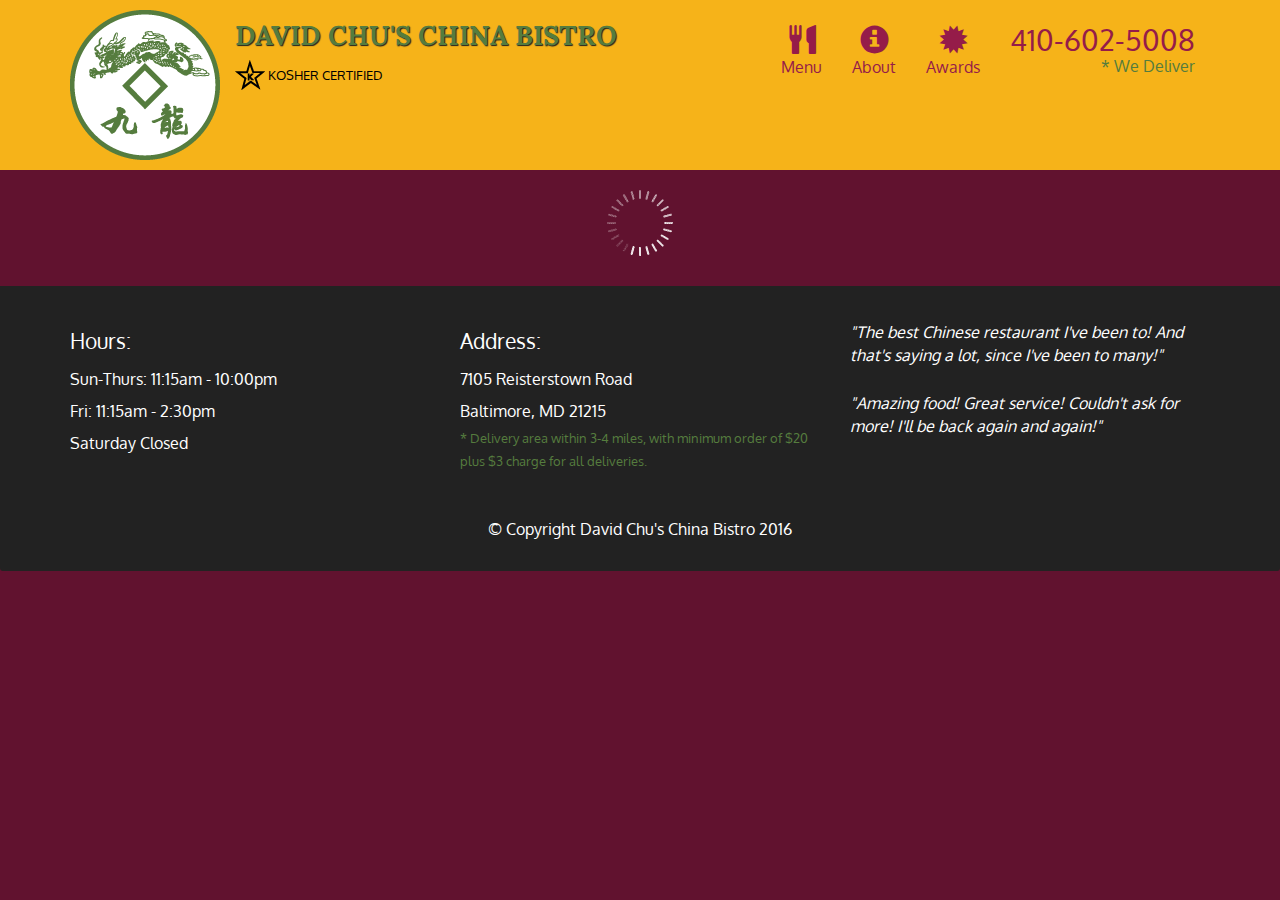
<file: bistro_website/index.html>
<!doctype html>
<html lang="en">
  <head>
    <meta charset="utf-8">
    <meta http-equiv="X-UA-Compatible" content="IE=edge">
    <meta name="viewport" content="width=device-width, initial-scale=1">
    <title>David Chu's China Bistro</title>
    <link rel="stylesheet" href="css/bootstrap.min.css">
    <link rel="stylesheet" href="css/styles.css">
    <link href='https://fonts.googleapis.com/css?family=Oxygen:400,300,700' rel='stylesheet' type='text/css'>
    <link href='https://fonts.googleapis.com/css?family=Lora' rel='stylesheet' type='text/css'>
  </head>
<body>
  <header>
    <nav id="header-nav" class="navbar navbar-default">
      <div class="container">
        <div class="navbar-header">
          <a href="index.html" class="pull-left visible-md visible-lg">
            <div id="logo-img" alt="Logo image"></div>
          </a>

          <div class="navbar-brand">
            <a href="index.html"><h1>David Chu's China Bistro</h1></a>
            <p>
              <img src="images/star-k-logo.png" alt="Kosher certification">
              <span>Kosher Certified</span>
            </p>
          </div>

          <button id="navbarToggle" type="button" class="navbar-toggle collapsed" data-toggle="collapse" data-target="#collapsable-nav" aria-expanded="false">
            <span class="sr-only">Toggle navigation</span>
            <span class="icon-bar"></span>
            <span class="icon-bar"></span>
            <span class="icon-bar"></span>
          </button>
        </div>
        
        <div id="collapsable-nav" class="collapse navbar-collapse">
           <ul id="nav-list" class="nav navbar-nav navbar-right">
            <li id="navHomeButton" class="visible-xs active">
              <a href="index.html">
                <span class="glyphicon glyphicon-home"></span> Home</a>
            </li>
            <li id="navMenuButton">
              <a href="#" onclick="$dc.loadMenuCategories();">
                <span class="glyphicon glyphicon-cutlery"></span><br class="hidden-xs"> Menu</a>
            </li>
            <li>
              <a href="#">
                <span class="glyphicon glyphicon-info-sign"></span><br class="hidden-xs"> About</a>
            </li>
            <li>
              <a href="#">
                <span class="glyphicon glyphicon-certificate"></span><br class="hidden-xs"> Awards</a>
            </li>
            <li id="phone" class="hidden-xs">
              <a href="tel:410-602-5008">
                <span>410-602-5008</span></a><div>* We Deliver</div>
            </li>
          </ul><!-- #nav-list -->
        </div><!-- .collapse .navbar-collapse -->
      </div><!-- .container -->
    </nav><!-- #header-nav -->
  </header>

  <div id="call-btn" class="visible-xs">
    <a class="btn" href="tel:410-602-5008">
    <span class="glyphicon glyphicon-earphone"></span>
    410-602-5008
    </a>
  </div>
  <div id="xs-deliver" class="text-center visible-xs">* We Deliver</div>

  <div id="main-content" class="container"></div>

  <footer class="panel-footer">
    <div class="container">
      <div class="row">
        <section id="hours" class="col-sm-4">
          <span>Hours:</span><br>
          Sun-Thurs: 11:15am - 10:00pm<br>
          Fri: 11:15am - 2:30pm<br>
          Saturday Closed
          <hr class="visible-xs">
        </section>
        <section id="address" class="col-sm-4">
          <span>Address:</span><br>
          7105 Reisterstown Road<br>
          Baltimore, MD 21215
          <p>* Delivery area within 3-4 miles, with minimum order of $20 plus $3 charge for all deliveries.</p>
          <hr class="visible-xs">
        </section>
        <section id="testimonials" class="col-sm-4">
          <p>"The best Chinese restaurant I've been to! And that's saying a lot, since I've been to many!"</p>
          <p>"Amazing food! Great service! Couldn't ask for more! I'll be back again and again!"</p>
        </section>
      </div>
      <div class="text-center">&copy; Copyright David Chu's China Bistro 2016</div>
    </div>
  </footer>

  <!-- jQuery (Bootstrap JS plugins depend on it) -->
  <script src="js/jquery-2.1.4.min.js"></script>
  <script src="js/bootstrap.min.js"></script>
  <script src="js/ajax-utils.js"></script>
  <script src="js/script.js"></script>
</body>
</html>
</file>
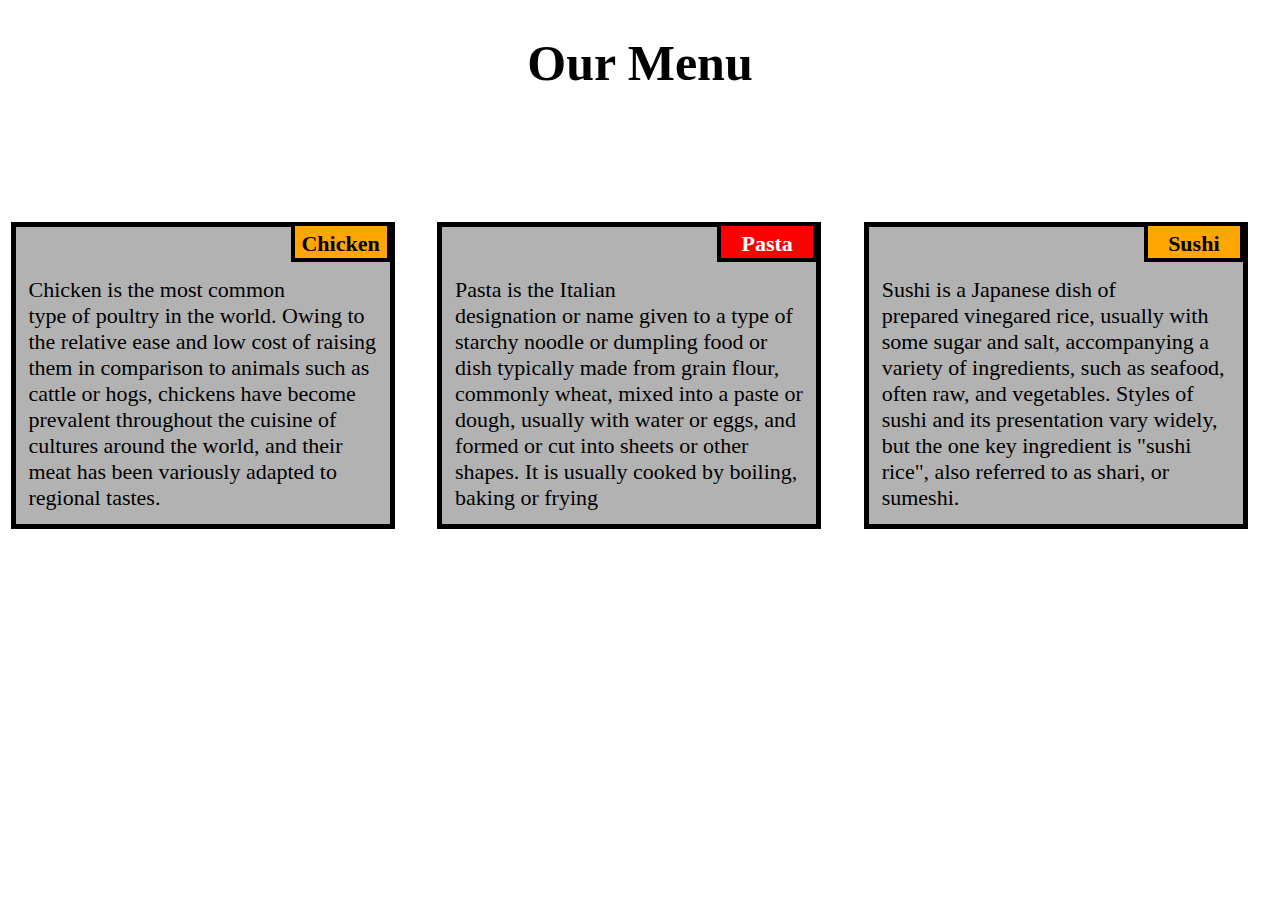
<file: module-2/index.html>
<!DOCTYPE html>
<html>
<head>

<title>Responsive Layout</title>
<meta name="viewport" content="width=device-width, initial-scale=1">
<link rel="stylesheet" type="text/css" href="style.css">

</head>
<body>
<h1>Our Menu</h1>



  <div class="col-lg-4 col-md-6 col-sm-12">
    <div class="box">
      <p class="content b1">Chicken</p>
      <p class="p">Chicken is the most common type of poultry in the world. Owing to the relative ease and low cost of raising them in comparison to animals such as cattle or hogs, chickens have become prevalent throughout the cuisine of cultures around the world, and their meat has been variously adapted to regional tastes.</p>
    </div>
  </div>

  <div class="col-lg-4 col-md-6 col-sm-12">
    <div class="box">
      <p class="content b2">Pasta</p>
      <p class="p">Pasta is the Italian designation or name given to a type of starchy noodle or dumpling food or dish typically made from grain flour, commonly wheat, mixed into a paste or dough, usually with water or eggs, and formed or cut into sheets or other shapes. It is usually cooked by boiling, baking or frying</p>
    </div>
  </div>

  <div class="col-lg-4 col-md-12 col-sm-12">
    <div class="box">
      <p class="content b3">Sushi</p>
      <p class="p">Sushi is a Japanese dish of prepared vinegared rice, usually with some sugar and salt, accompanying a variety of ingredients, such as seafood, often raw, and vegetables. Styles of sushi and its presentation vary widely, but the one key ingredient is "sushi rice", also referred to as shari, or sumeshi.</p>
    </div>  
  </div>

</body>
</html>
</file>
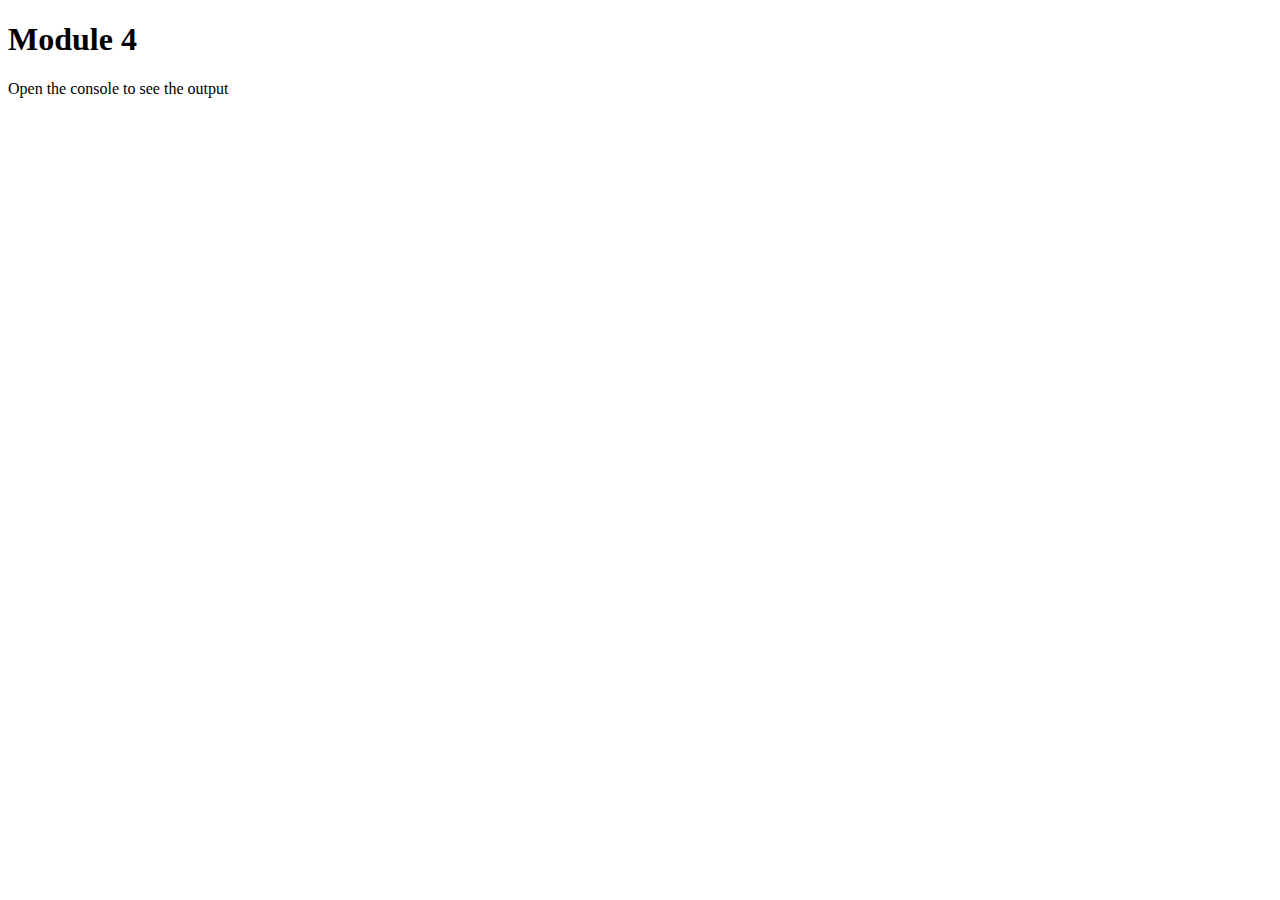
<file: module4-solution-master/index.html>
<!DOCTYPE html>
<html>
<head>
  <meta charset="utf-8">
  <title>Module 4</title>
  <script>
    var names = []; 
  </script>
  <script src="SpeakHello.js"></script>
  <script src="SpeakGoodBye.js"></script>
  <script src="script.js"></script>
</head>
<body>
  <h1>Module 4</h1>
  <p> Open the console to see the output</p>
</body>
</html>
</file>
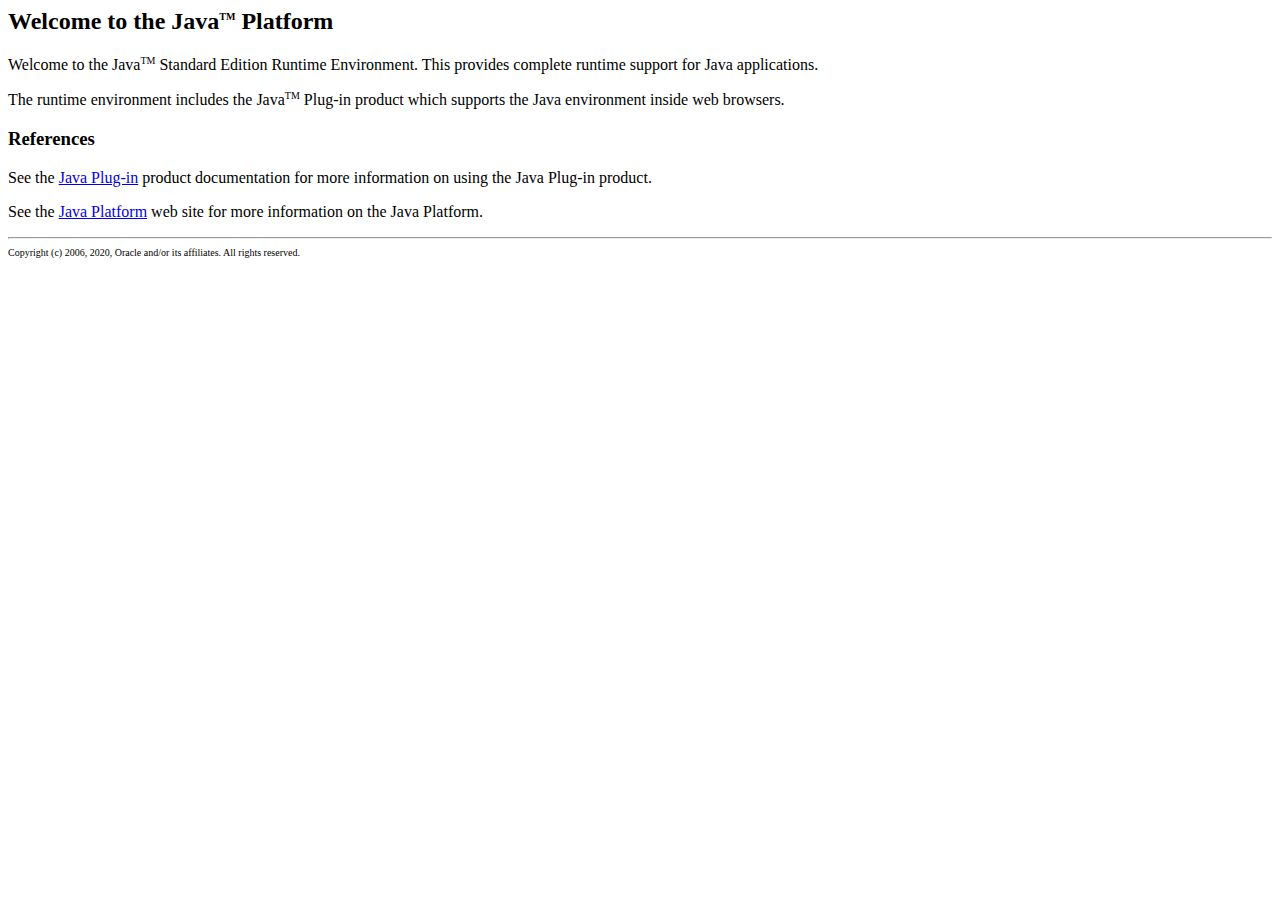
<file: module-3/java/Welcome.html>
<html>
<head>
<title>
Welcome to the Java(TM) Platform
</title>
</head>
<body>

<h2>Welcome to the Java<SUP><FONT SIZE=-2>TM</FONT></SUP> Platform</h2>
<p> Welcome to the Java<SUP><FONT SIZE=-2>TM</FONT></SUP> Standard Edition Runtime 
  Environment. This provides complete runtime support for Java applications. 
<p> The runtime environment includes the Java<SUP><FONT SIZE=-2>TM</FONT></SUP> 
  Plug-in product which supports the Java environment inside web browsers. 
<h3>References</h3>
<p>
See the <a href="http://download.oracle.com/javase/7/docs/technotes/guides/plugin/">Java Plug-in</a> product
documentation for more information on using the Java Plug-in product.
<p> See the <a href=
"http://www.oracle.com/technetwork/java/javase/overview/"
>Java Platform</a> web site for 
  more information on the Java Platform. 
<hr>
<font size="-2">
Copyright (c) 2006, 2020, Oracle and/or its affiliates. All rights reserved.
</font>
<p>
</body>
</html>
</file>
<file: bistro_website/css/styles.css>
body {
  font-size: 16px;
  color: #fff;
  background-color: #61122f;
  font-family: 'Oxygen', sans-serif;
}

/** HEADER **/
#header-nav {
  background-color: #f6b319;
  border-radius: 0;
  border: 0;
}

#logo-img {
  background: url('../images/restaurant-logo_large.png') no-repeat;
  width: 150px;
  height: 150px;
  margin: 10px 15px 10px 0;
}

.navbar-brand {
  padding-top: 25px;
}
.navbar-brand h1 { /* Restaurant name */
  font-family: 'Lora', serif;
  color: #557c3e;
  font-size: 1.5em;
  text-transform: uppercase;
  font-weight: bold;
  text-shadow: 1px 1px 1px #222;
  margin-top: 0;
  margin-bottom: 0;
  line-height: .75;
}
.navbar-brand a:hover, .navbar-brand a:focus {
  text-decoration: none;
}
.navbar-brand p { /* Kosher cert */
  color: #000;
  text-transform: uppercase;
  font-size: .7em;
  margin-top: 15px;
}
.navbar-brand p span { /* Star-K */
  vertical-align: middle;
}

#nav-list {
  margin-top: 10px;
}
#nav-list a {
  color: #951C49;
  text-align: center;
}
#nav-list a:hover {
  background: #E7E7E7;
}
#nav-list a span {
  font-size: 1.8em;
}

#phone {
  margin-top: 5px;
}
#phone a { /* Phone number */
  text-align: right;
  padding-bottom: 0;
}
#phone div { /* We Deliver */
  color: #557c3e;
  text-align: right;
  padding-right: 15px;
}

.navbar-header button.navbar-toggle, .navbar-header .icon-bar {
  border: 1px solid #61122f;
}
.navbar-header button.navbar-toggle {
  clear: both;
  margin-top: -30px;
}
/* END HEADER */

/* FOOTER */
.panel-footer {
  margin-top: 30px;
  padding-top: 35px;
  padding-bottom: 30px;
  background-color: #222;
  border-top: 0;
}
.panel-footer div.row {
  margin-bottom: 35px;
}
#hours, #address {
  line-height: 2;
}
#hours > span, #address > span {
  font-size: 1.3em;
}
#address p {
  color: #557c3e;
  font-size: .8em;
  line-height: 1.8;
}
#testimonials {
  font-style: italic;
}
#testimonials p:nth-child(2) {
  margin-top: 25px;
}
/* END FOOTER */



/* HOME PAGE */
.container .jumbotron {
  box-shadow: 0 0 50px #3F0C1F;
  border: 2px solid #3F0C1F;
}

#menu-tile, #specials-tile, #map-tile {
  height: 250px;
  width: 100%;
  margin-bottom: 15px;
  position: relative;
  border: 2px solid #3F0C1F;
  overflow: hidden;
}
#menu-tile:hover, #specials-tile:hover, #map-tile:hover {
  box-shadow: 0 1px 5px 1px #cccccc;
}
#menu-tile {
  background: url('../images/menu-tile.jpg') no-repeat;
  background-position: center;
}
#specials-tile {
  background: url('../images/specials-tile.jpg') no-repeat;
  background-position: center;
}
#menu-tile span, #specials-tile span, #map-tile span {
  position: absolute;
  bottom: 0;
  right: 0;
  width: 100%;
  text-align: center;
  font-size: 1.6em;
  text-transform: uppercase;
  background-color: #000;
  color: #fff;
  opacity: .8;
}
/* END HOME PAGE */

/* MENU CATEGORIES PAGE */
.category-tile { 
  position: relative;
  border: 2px solid #3F0C1F;
  overflow: hidden;
  width: 200px;
  height: 200px;
  margin: 0 auto 15px;
}
.category-tile span {
  position: absolute;
  bottom: 0;
  right: 0;
  width: 100%;
  text-align: center;
  font-size: 1.2em;
  text-transform: uppercase;
  background-color: #000;
  color: #fff;
  opacity: .8;
}
.category-tile:hover {
  box-shadow: 0 1px 5px 1px #cccccc;
}

#menu-categories-title + div {
  margin-bottom: 50px;
}
/* END MENU CATEGORIES PAGE */

/* SINGLE CATEGORY PAGE */
.menu-item-tile {
  margin-bottom: 25px;
}
.menu-item-tile hr {
  width: 80%;
}
.menu-item-tile .menu-item-price {
  font-size: 1.1em;
  text-align: right;
  margin-top: -15px;
  margin-right: -15px;
}
.menu-item-tile .menu-item-price span {
  font-size: .6em;
}
.menu-item-photo {
  position: relative;
  border: 2px solid #3F0C1F; 
  overflow: hidden;
  padding: 0;
  margin-right: -15px;
  margin-left: auto;
  margin-bottom: 20px;
  max-width: 250px;
}
.menu-item-photo div {
  position: absolute;
  bottom: 0;
  right: 0;
  width: 80px;
  background-color: #557c3e;
  text-align: center;
}
.menu-item-description {
  padding-right: 30px;
}
h3.menu-item-title {
  margin: 0 0 10px;
}
.menu-item-details {
  font-size: .9em;
  font-style: italic;
}
/* END SINGLE CATEGORY PAGE */


/********** Large devices only **********/
@media (min-width: 1200px) {
  .container .jumbotron {
    background: url('../images/jumbotron_1200.jpg') no-repeat;
    height: 675px;
  }
}

/********** Medium devices only **********/
@media (min-width: 992px) and (max-width: 1199px) {
  /* Header */
  #logo-img {
    background: url('../images/restaurant-logo_medium.png') no-repeat;
    width: 100px;
    height: 100px;
    margin: 5px 5px 5px 0;
  }
  /* End Header */

  /* Home Page */
  .container .jumbotron {
    background: url('../images/jumbotron_992.jpg') no-repeat;
    height: 558px;
  }
  /* End Home Page */
}

/********** Small devices only **********/
@media (min-width: 768px) and (max-width: 991px) {
  /* Home Page */
  .container .jumbotron {
    background: url('../images/jumbotron_768.jpg') no-repeat;
    height: 432px;
  }
  /* End Home Page */
}

/********** Extra small devices only **********/
@media (max-width: 767px) {
  /* Header */
  .navbar-brand {
    padding-top: 10px;
    height: 80px;
  }
  .navbar-brand h1 { /* Restaurant name */
    padding-top: 10px;
    font-size: 5vw; /* 1vw = 1% of viewport width */
  }
  .navbar-brand p { /* Kosher cert */
    font-size: .6em;
    margin-top: 12px;
  }
  .navbar-brand p img { /* Star-K */
    height: 20px;
  }

  #collapsable-nav a { /* Collapsed nav menu text */
    font-size: 1.2em;
  }
  #collapsable-nav a span { /* Collapsed nav menu glyph */
    font-size: 1em;
    margin-right: 5px;
  }

  #call-btn > a {
    font-size: 1.5em;
    display: block;
    margin: 0 20px;
    padding: 10px;
    border: 2px solid #fff;
    background-color: #f6b319;
    color: #951c49;
  }
  #xs-deliver {
    margin-top: 5px;
    font-size: .7em;
    letter-spacing: .1em;
    text-transform: uppercase;
  }
  /* End Header */

  /* Footer */
  .panel-footer section {
    margin-bottom: 30px;
    text-align: center;
  }
  .panel-footer section:nth-child(3) {
    margin-bottom: 0; /* margin already exists on the whole row */
  }
  .panel-footer section hr {
    width: 50%;
  }
  /* End Footer */

  /* Home Page */
  .container .jumbotron {
    margin-top: 30px;
    padding: 0;
  }
  #menu-tile, #specials-tile {
    width: 360px;
    margin: 0 auto 15px;
  }

  .menu-item-photo {
    margin-right: auto;
  }
  .menu-item-tile .menu-item-price {
    text-align: center;
  }
  .menu-item-description {
    text-align: center;;
  }
}


/********** Super extra small devices Only :-) (e.g., iPhone 4) **********/
@media (max-width: 479px) {
  /* Header */
  .navbar-brand h1 { /* Restaurant name */
    padding-top: 5px;
    font-size: 6vw;
  }
  /* End Header */
  
  /* Home page */
  #menu-tile, #specials-tile {
    width: 280px;
    margin: 0 auto 15px;
  }

  .col-xxs-12 {
    position: relative;
    min-height: 1px;
    padding-right: 15px;
    padding-left: 15px;
    float: left;
    width: 100%;
  }
}
</file>
<file: module-2/style.css>
* {
  box-sizing: border-box;
}

body{
  margin: 0;
  padding: 0;
  font-family: serif;
  font-size:22px;
}

.row{
  margin-top: 5%;
  margin-bottom: 5%;
}

h1 {
  margin-bottom: 120px;
  text-align: center;
  color: solid blue;
  font-size: 50px;
}


.content{
  overflow: none;
  text-align: center;
  border: 4px solid black;
  width: 100px;
  height: 40px;
  padding: 5px;
  float: right;
  margin-right: 36px;
  margin-top: 0px;
  font-weight: bold;
  position: relative;
}

.p{
  border: 5px solid black;
  width: 90%;
  height: auto;
  margin: 2.5%;
  color: black
  font-size: 25px;
  padding: 3%;
  padding-top: 50px;
  background-color: rgba(0,0,0,0.3);
}

.b1{

  background-color:orange;
}

.b2{
  color: white;
  background-color: red;
}
.b3{
  background-color: orange;
}


/*Large devices only */
@media (min-width: 992px) {
  .col-lg-4 {
    float: left;
    width: 33.33%;
  }
}
/* Medium devices only */
@media (min-width: 768px) and (max-width: 991px) {
  .col-md-6,.col-md-12 {
    float: left;
  }
  .col-md-6 {
    width: 50%;
  }
  .col-md-12 {
    margin-left: -10px;
    width: 100%;
  }
  .b3{
    margin-right: 65px;
    width: 100px;
  }
}

@media (min-width: 0px) and (max-width: 767px) {
  .col-sm-12 {
    float: left;
    width: 100%;
  }
  .content{
    margin-right: 30px;
  }
}
</file>
